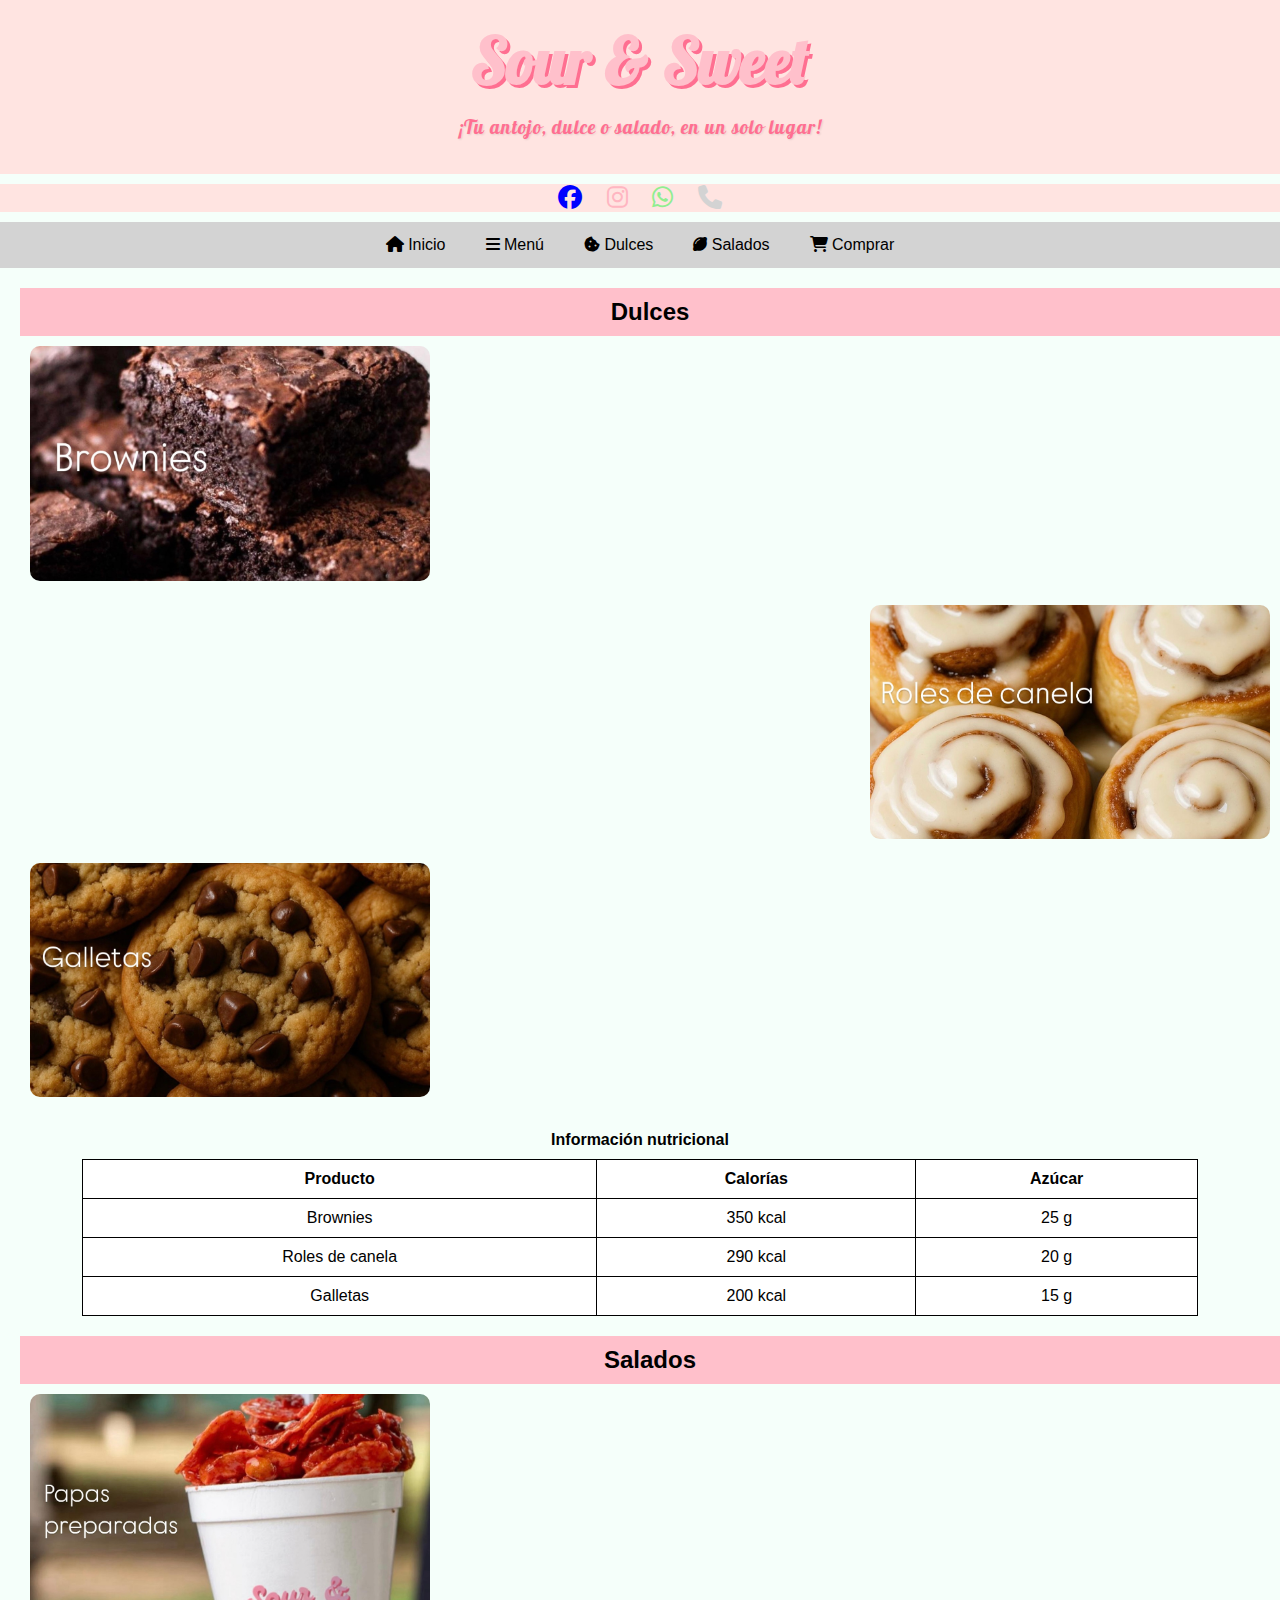
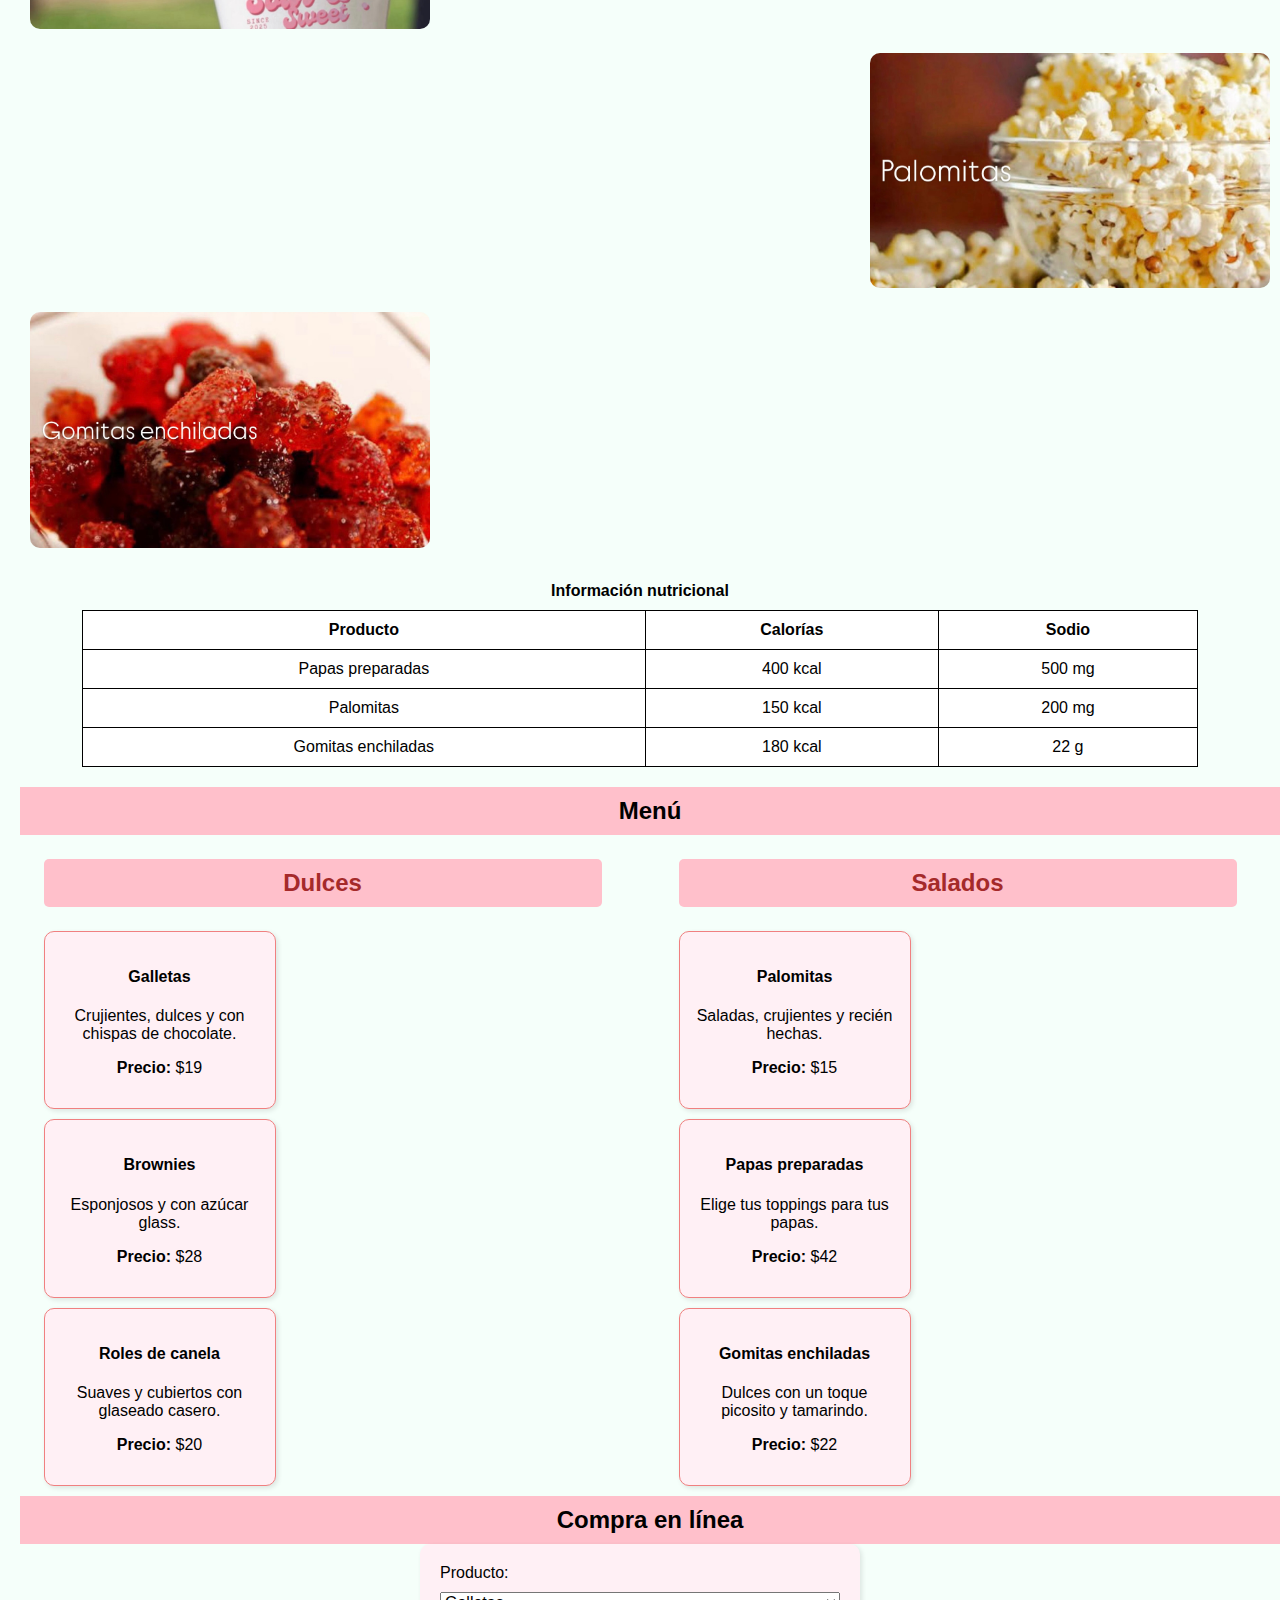
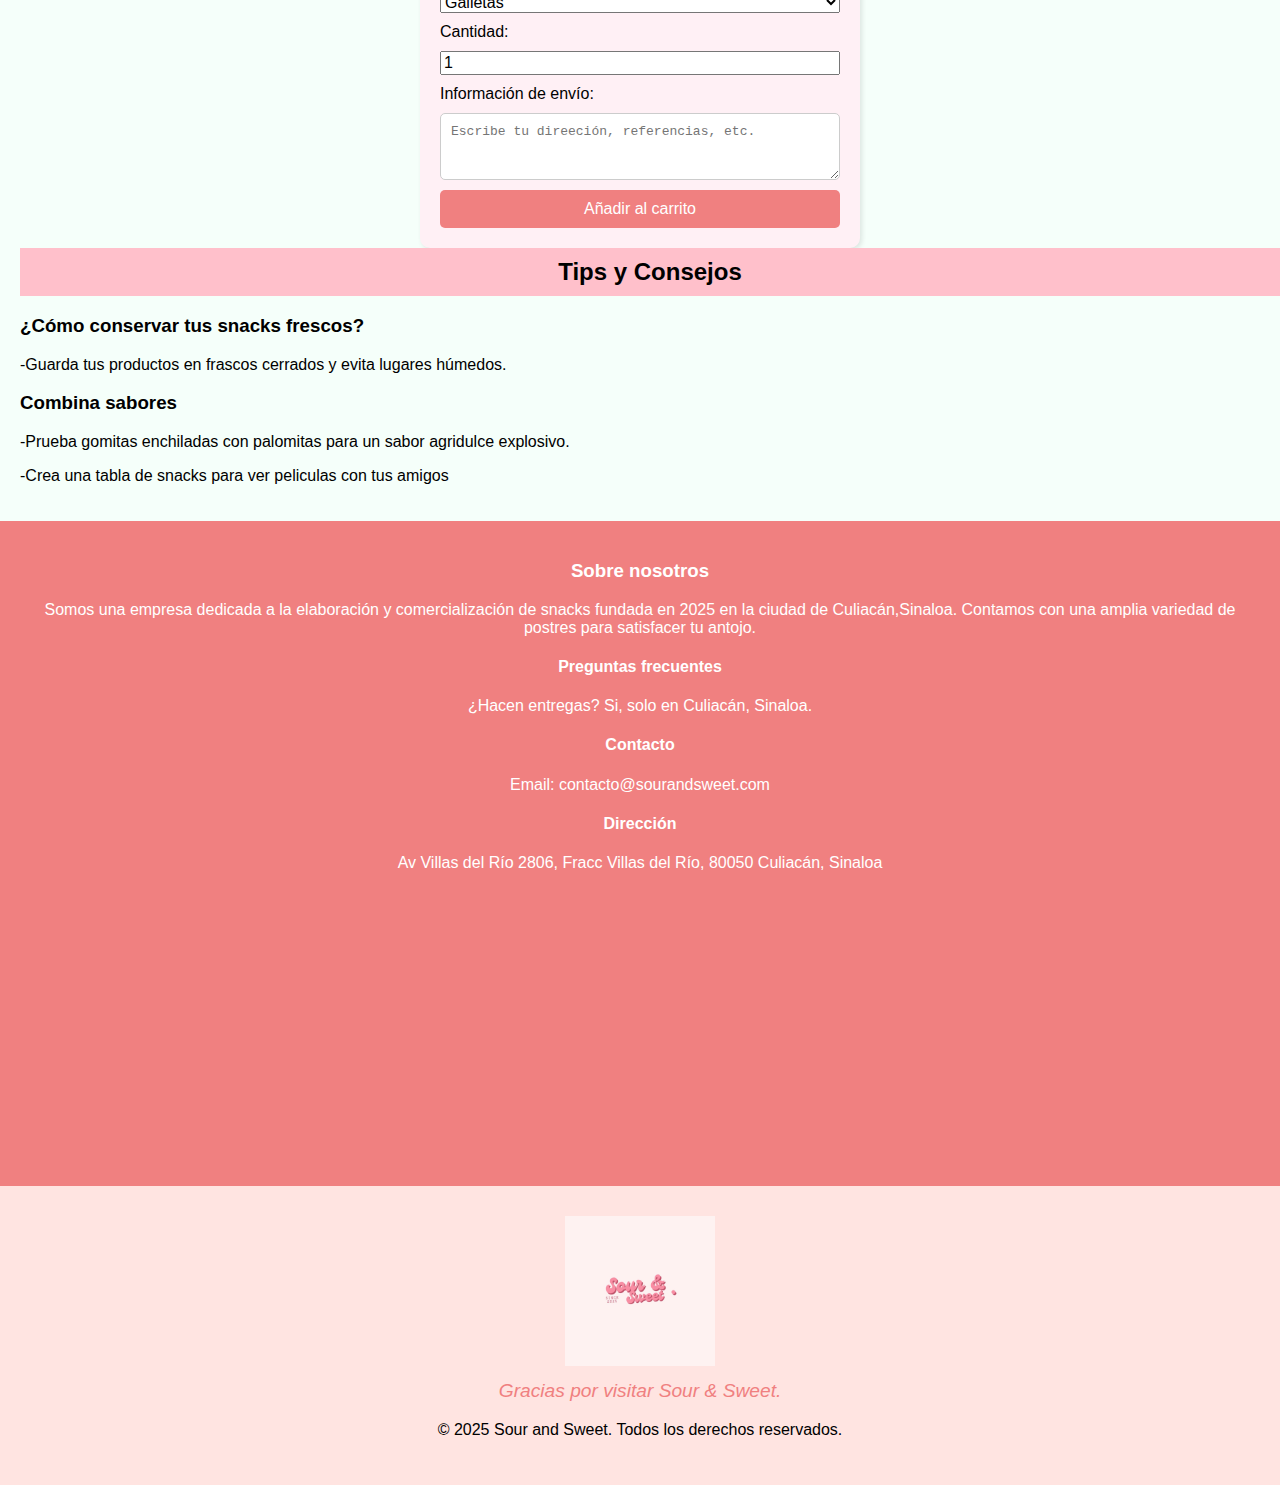
<file: index.html>
<!DOCTYPE html>
<html lang="es">
<head>
  <meta charset="UTF-8">
  <title>Sour & Sweet</title>
  <link rel="stylesheet" href="styl.css">
  <link rel="stylesheet" href="https://cdnjs.cloudflare.com/ajax/libs/font-awesome/6.5.0/css/all.min.css">
  <link href="https://fonts.googleapis.com/css2?family=Lobster&display=swap" rel="stylesheet">
</head>
<body>

  <div class="header flex-header" id="inicio">
    <div>
      <h1>Sour & Sweet</h1>
      <p class="slogan">¡Tu antojo, dulce o salado, en un solo lugar!</p>
</div>
</div>

  <div class="social">
    <a href="https://facebook.com"><i class="fa-brands fa-facebook" style="color: blue;"></i></a>
    <a href="https://instagram.com/sour_sweet._?ighs=aWt4MzA3ZzRoaGls"><i class="fa-brands fa-instagram" style="color: lightpink;"></i></a>
    <a href="https://wa.me/"><i class="fa-brands fa-whatsapp" style="color: lightgreen;"></i></a>
    <a href="tel:+526674258503"><i class="fa-solid fa-phone" style="color: lightgray;"></i></a>
</div>



  <div class="navbar">
    <a class="active" href="#inicio"><i class="fa-solid fa-house"></i> Inicio</a>
    <a href="#menu"><i class="fa-solid fa-bars"></i> Menú</a>
    <a href="#dulces"><i class="fa-solid fa-cookie-bite"></i> Dulces</a>
    <a href="#salados"><i class="fa-solid fa-lemon"></i> Salados</a>
    <a href="#shop"><i class="fa-solid fa-cart-shopping"></i> Comprar</a>
  </div>

  <div class="content">

    <section id="dulces">
      <h2>Dulces</h2>
      <div class="image-container left">
        <img src="brownie.jpg" alt="Brownies">
      </div>
      <div class="image-container right">
        <img src="roldecanela.jpg" alt="Roles de canela">
      </div> 
		<div class="image-container left">
        <img src="galleta.jpg" alt="Galletas">
      </div>

      <table class="tabla-estilo">
        <caption>Información nutricional</caption>
        <tr>
          <th>Producto</th>
          <th>Calorías</th>
          <th>Azúcar</th>
        </tr>
        <tr>
          <td>Brownies</td>
          <td>350 kcal</td>
          <td>25 g</td>
        </tr>
        <tr>
          <td>Roles de canela</td>
          <td>290 kcal</td>
          <td>20 g</td>
        </tr>
        <tr>
          <td>Galletas</td>
          <td>200 kcal</td>
          <td>15 g</td>
        </tr>
      </table>
    </section>

    <section id="salados">
      <h2>Salados</h2>
      <div class="image-container left">
        <img src="papas.jpg" alt="Papas preparadas">
      </div>
      <div class="image-container right">
        <img src="palomitas.jpg" alt="Palomitas">
      </div>
	 	<div class="image-container left">
        <img src="gomitas.jpg" alt="Gomitas">
      </div>

      <table class="tabla-estilo">
        <caption>Información nutricional</caption>
        <tr>
          <th>Producto</th>
          <th>Calorías</th>
          <th>Sodio</th>
        </tr>
        <tr>
          <td>Papas preparadas</td>
          <td>400 kcal</td>
          <td>500 mg</td>
        </tr>
        <tr>
          <td>Palomitas</td>
          <td>150 kcal</td>
          <td>200 mg</td>
        </tr>
 <tr>
          <td>Gomitas enchiladas</td>
          <td>180 kcal</td>
          <td>22 g</td>
        </tr>
      </table>
    </section>

    <section id="menu">
      <h2>Menú</h2>
      <div class="menu-grupo">

        <div class="categoria">
          <h3 class="titulo-categoria">Dulces</h3>

          <div class="tarjeta dulce">
            <h4>Galletas</h4>
            <p>Crujientes, dulces y con chispas de chocolate.</p>
            
            <p><strong>Precio:</strong> $19</p>
          </div>

          <div class="tarjeta dulce">
            <h4>Brownies</h4>
            <p>Esponjosos y con azúcar glass.</p>
            
            <p><strong>Precio:</strong> $28</p>
          </div>

         

          <div class="tarjeta dulce">
            <h4>Roles de canela</h4>
            <p>Suaves y cubiertos con glaseado casero.</p>
            
            <p><strong>Precio:</strong> $20</p>
          </div>
        </div>

        <div class="categoria">
          <h3 class="titulo-categoria">Salados</h3>

          <div class="tarjeta salado">
            <h4>Palomitas</h4>
            <p>Saladas, crujientes y recién hechas.</p>
            
            <p><strong>Precio:</strong> $15</p>
          </div>

          <div class="tarjeta salado">
            <h4>Papas preparadas</h4>
            <p>Elige tus toppings para tus papas.</p>
          
            <p><strong>Precio:</strong> $42</p>
          </div>

			 <div class="tarjeta dulce">
            <h4>Gomitas enchiladas</h4>
            <p>Dulces con un toque picosito y tamarindo.</p>
           
            <p><strong>Precio:</strong> $22</p>
          </div>

        </div>
      </div>
    </section>

<section id="shop">
      <h2>Compra en línea</h2>

      <form class="formulario-compra">
<label for="producto"> Producto:</label>
<select id="producto" name="producto">
	<option value="galletas">Galletas</option>
	<option value="gomitas">Gomitas</option>
<option value="papas">Papas</option>
<option value="palomitas">Palomitas</option>
<option value="brownies">Brownies</option>
<option value="rolesdecanela">Roles de canela</option>
</select>
 
<label for="cantidad">Cantidad:</label>
<input type="number" id="cantidad" name="cantidad" min="1" value="1">
<label for="envio">Información de envío:</label>
<textarea id="envio" name="envio" rows="3" placeholder="Escribe tu direeción, referencias, etc."></textarea>

<button type="submit"> Añadir al carrito</ button>
</form>
</section>


    <section id="Tips">
      <h2>Tips y Consejos</h2>
      <div class="blog-post">
        <h3>¿Cómo conservar tus snacks frescos?</h3>
        <p>-Guarda tus productos en frascos cerrados y evita lugares húmedos.</p>
        <h3>Combina sabores</h3>
        <p>-Prueba gomitas enchiladas con palomitas para un sabor agridulce explosivo.</p>
<p> -Crea una tabla de snacks para ver peliculas con tus amigos</p>
      </div>
    </section>


  </div>

  <footer>
    <h3>Sobre nosotros</h3>
    <p>Somos una empresa dedicada a la elaboración y comercialización de snacks fundada en 2025 en la ciudad de Culiacán,Sinaloa. Contamos con una amplia variedad de postres para satisfacer tu antojo.</p>
    <h4>Preguntas frecuentes</h4>
    <p>¿Hacen entregas? Si, solo en Culiacán, Sinaloa.</p>
    <h4>Contacto</h4>
    <p>Email: contacto@sourandsweet.com</p>
    <h4>Dirección</h4>
    <p>Av Villas del Río 2806, Fracc Villas del Río, 80050 Culiacán, Sinaloa</p>
 <div class="mapa">
        <iframe src="https://www.google.com/maps?q=Av+Villas+del+Río+2806,+Culiacán,+Sinaloa&output=embed" width="100%" height="250" style="border:0;" allowfullscreen></iframe>
  </footer>

  <div class="logo-final">
    <img src="logo.png" alt="Logo Sour & Sweet">
    <p class="logo-text">Gracias por visitar Sour & Sweet.</p>
<p>&copy; 2025 Sour and Sweet. Todos los derechos reservados. </p>
  </div>

<button onclick="scrollToTop()" id="btnTop" title="Ir arriba"><i class="fa-solid fa-arrow-up"></i></button>

  <script>
    const btn = document.getElementById("btnTop");
    window.onscroll = function() {
      btn.style.display = window.scrollY > 300 ? "block" : "none";
    };
    function scrollToTop() {
      window.scrollTo({top: 0, behavior: 'smooth'});
    }
  </script>
</body>
</html>
</file>
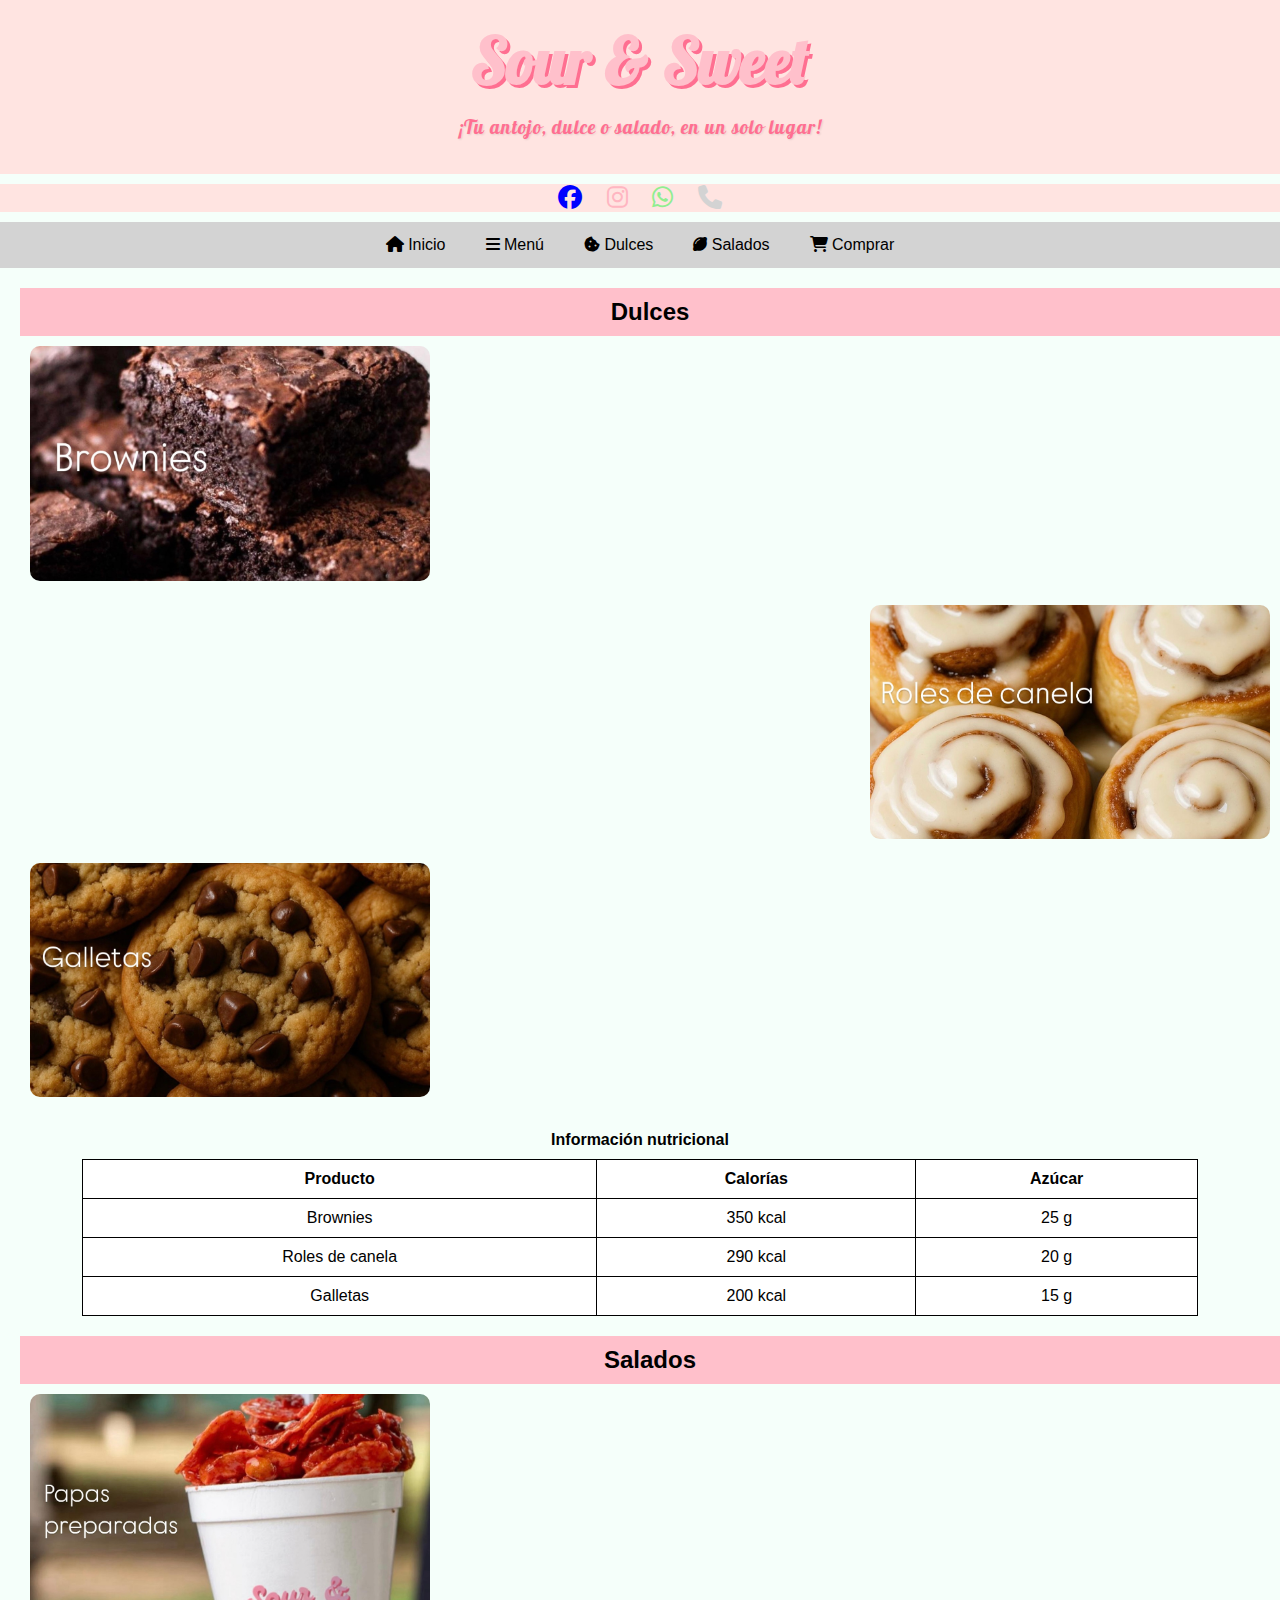
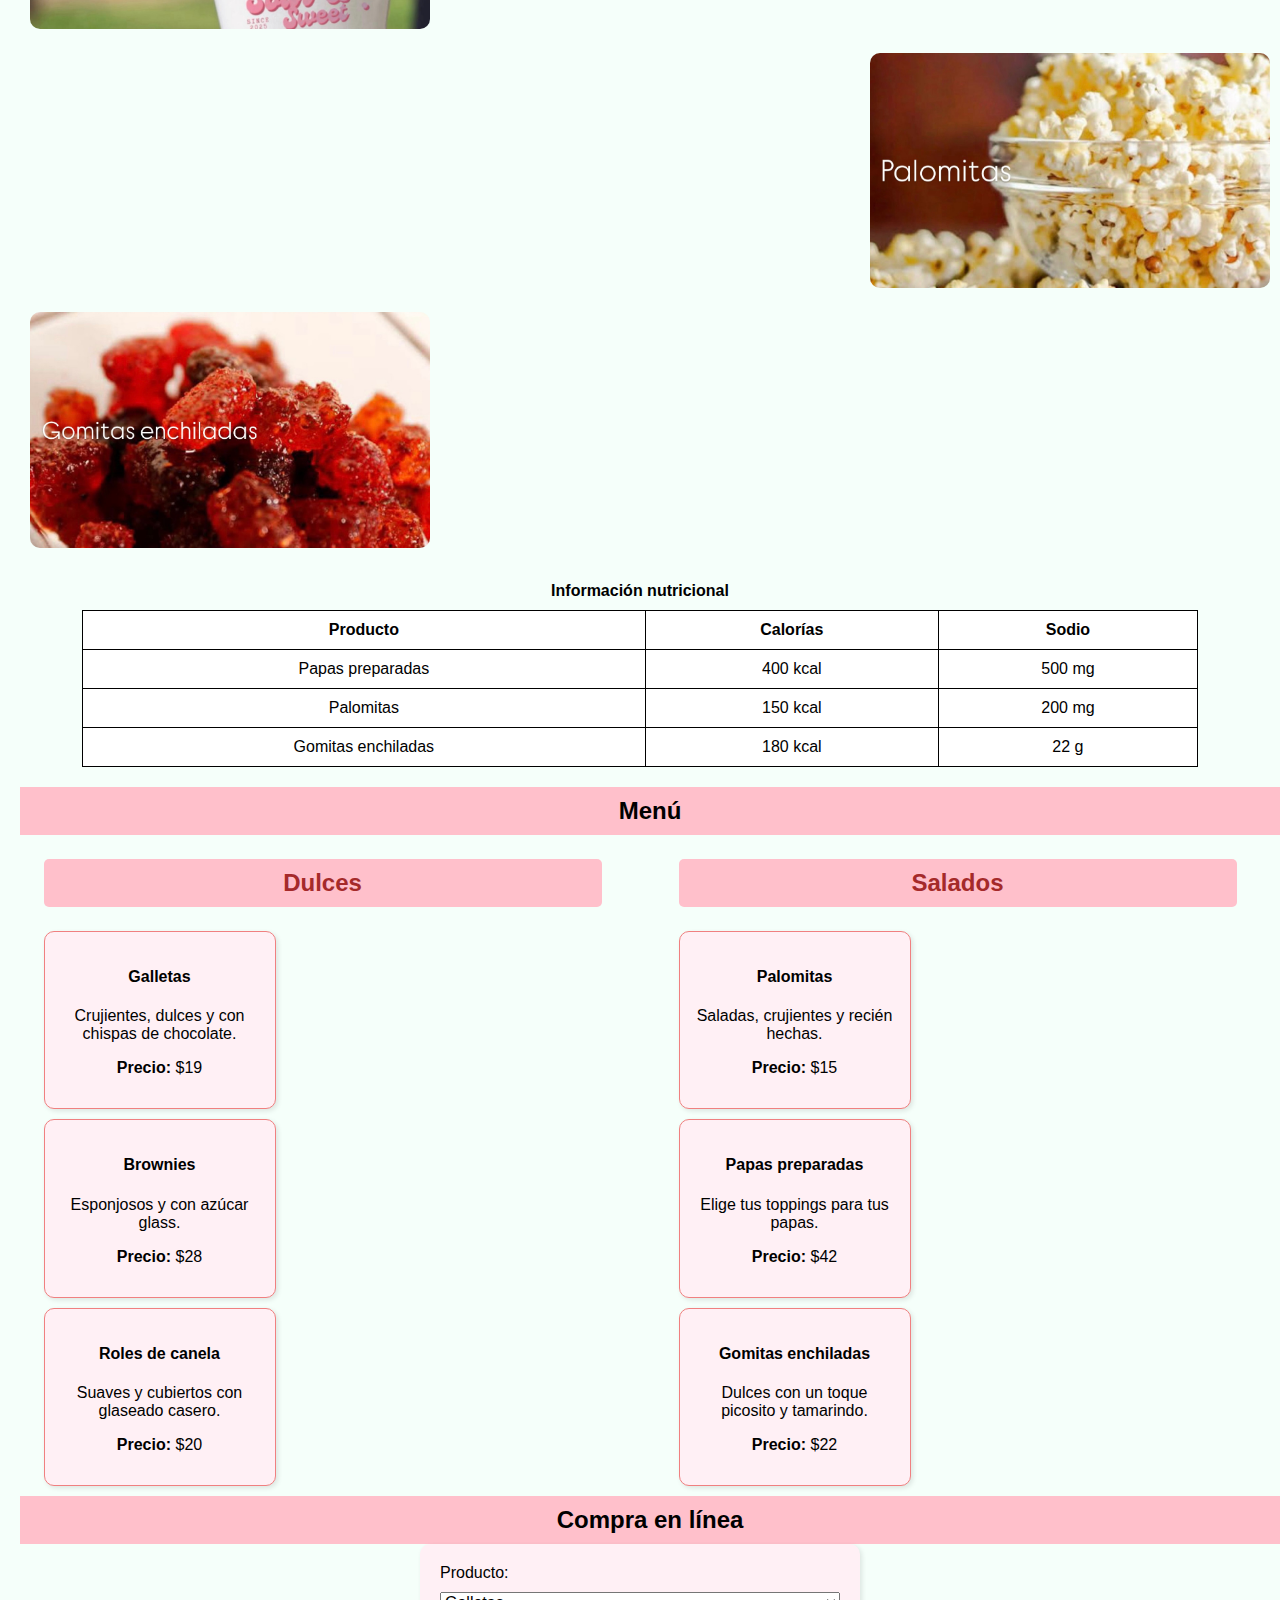
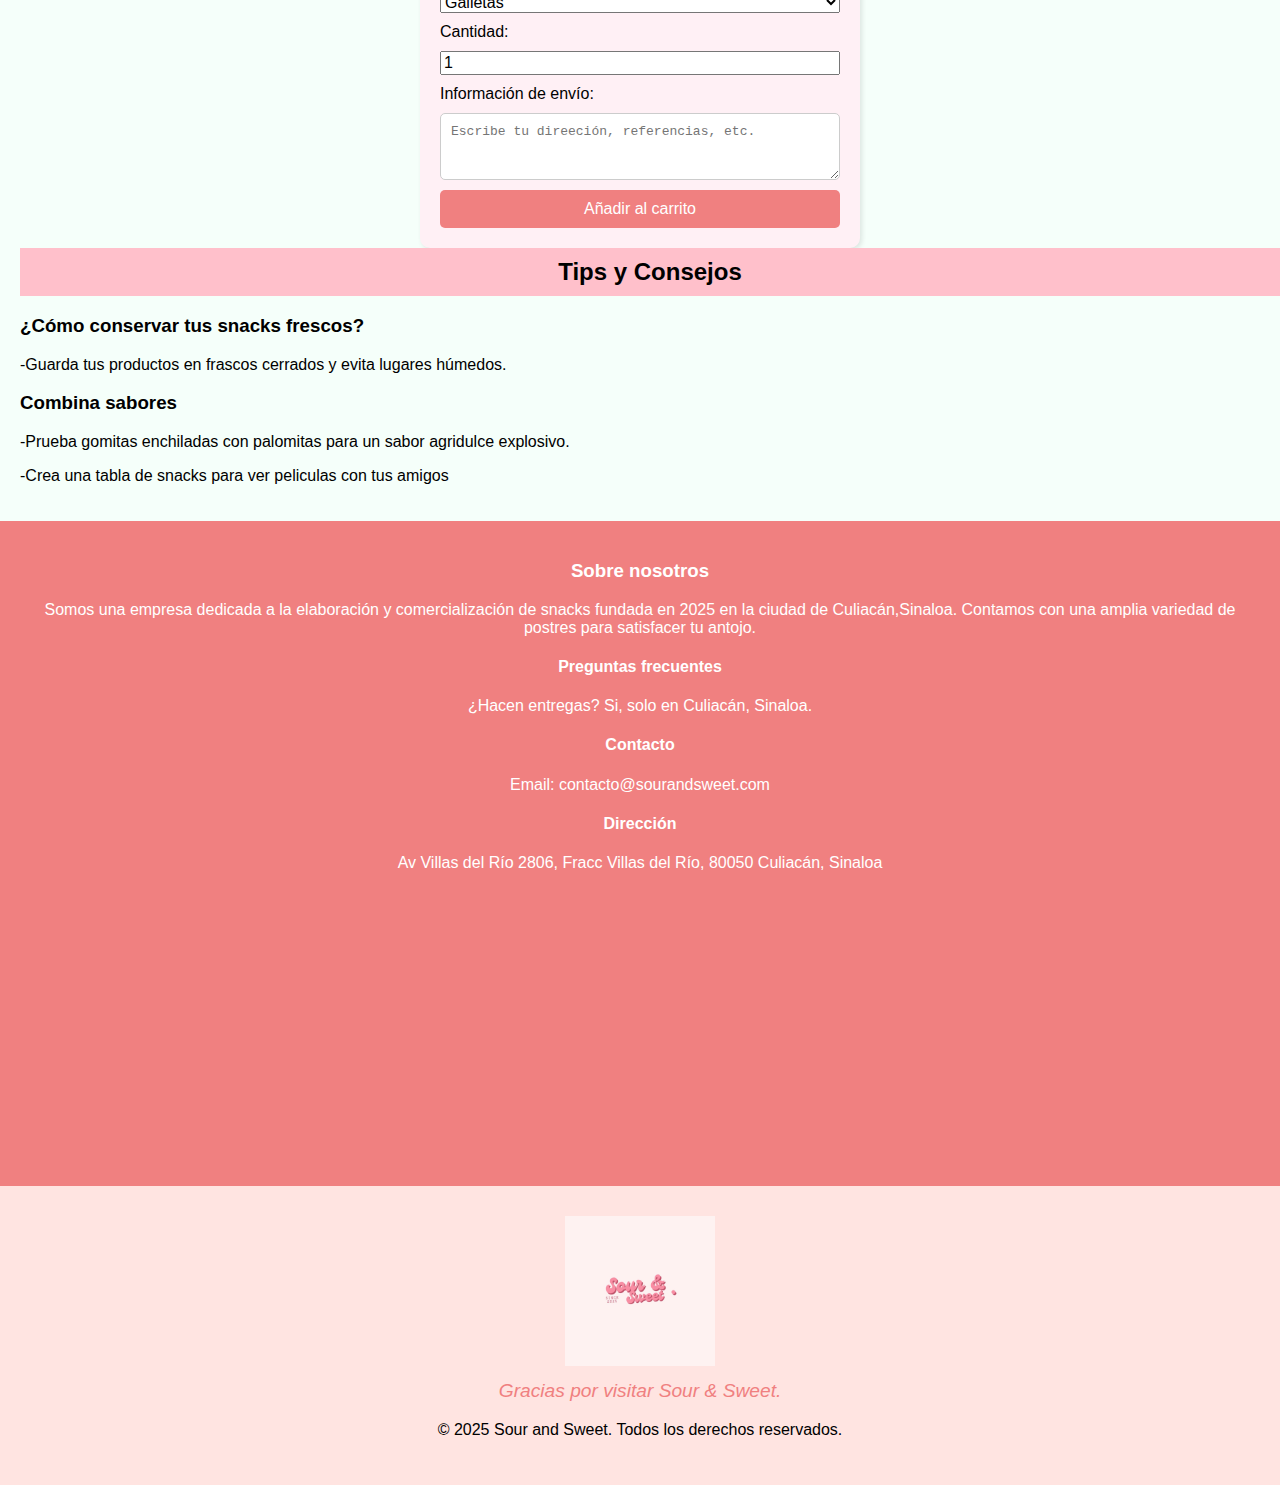
<file: ptoyecto.html>
<!DOCTYPE html>
<html lang="es">
<head>
  <meta charset="UTF-8">
  <title>Sour & Sweet</title>
  <link rel="stylesheet" href="styl.css">
  <link rel="stylesheet" href="https://cdnjs.cloudflare.com/ajax/libs/font-awesome/6.5.0/css/all.min.css">
  <link href="https://fonts.googleapis.com/css2?family=Lobster&display=swap" rel="stylesheet">
</head>
<body>

  <div class="header flex-header" id="inicio">
    <div>
      <h1>Sour & Sweet</h1>
      <p class="slogan">¡Tu antojo, dulce o salado, en un solo lugar!</p>
</div>
</div>

  <div class="social">
    <a href="https://facebook.com"><i class="fa-brands fa-facebook" style="color: blue;"></i></a>
    <a href="https://instagram.com/sour_sweet._?ighs=aWt4MzA3ZzRoaGls"><i class="fa-brands fa-instagram" style="color: lightpink;"></i></a>
    <a href="https://wa.me/"><i class="fa-brands fa-whatsapp" style="color: lightgreen;"></i></a>
    <a href="tel:+526674258503"><i class="fa-solid fa-phone" style="color: lightgray;"></i></a>
</div>



  <div class="navbar">
    <a class="active" href="#inicio"><i class="fa-solid fa-house"></i> Inicio</a>
    <a href="#menu"><i class="fa-solid fa-bars"></i> Menú</a>
    <a href="#dulces"><i class="fa-solid fa-cookie-bite"></i> Dulces</a>
    <a href="#salados"><i class="fa-solid fa-lemon"></i> Salados</a>
    <a href="#shop"><i class="fa-solid fa-cart-shopping"></i> Comprar</a>
  </div>

  <div class="content">

    <section id="dulces">
      <h2>Dulces</h2>
      <div class="image-container left">
        <img src="brownie.jpg" alt="Brownies">
      </div>
      <div class="image-container right">
        <img src="roldecanela.jpg" alt="Roles de canela">
      </div> 
		<div class="image-container left">
        <img src="galleta.jpg" alt="Galletas">
      </div>

      <table class="tabla-estilo">
        <caption>Información nutricional</caption>
        <tr>
          <th>Producto</th>
          <th>Calorías</th>
          <th>Azúcar</th>
        </tr>
        <tr>
          <td>Brownies</td>
          <td>350 kcal</td>
          <td>25 g</td>
        </tr>
        <tr>
          <td>Roles de canela</td>
          <td>290 kcal</td>
          <td>20 g</td>
        </tr>
        <tr>
          <td>Galletas</td>
          <td>200 kcal</td>
          <td>15 g</td>
        </tr>
      </table>
    </section>

    <section id="salados">
      <h2>Salados</h2>
      <div class="image-container left">
        <img src="papas.jpg" alt="Papas preparadas">
      </div>
      <div class="image-container right">
        <img src="palomitas.jpg" alt="Palomitas">
      </div>
	 	<div class="image-container left">
        <img src="gomitas.jpg" alt="Gomitas">
      </div>

      <table class="tabla-estilo">
        <caption>Información nutricional</caption>
        <tr>
          <th>Producto</th>
          <th>Calorías</th>
          <th>Sodio</th>
        </tr>
        <tr>
          <td>Papas preparadas</td>
          <td>400 kcal</td>
          <td>500 mg</td>
        </tr>
        <tr>
          <td>Palomitas</td>
          <td>150 kcal</td>
          <td>200 mg</td>
        </tr>
 <tr>
          <td>Gomitas enchiladas</td>
          <td>180 kcal</td>
          <td>22 g</td>
        </tr>
      </table>
    </section>

    <section id="menu">
      <h2>Menú</h2>
      <div class="menu-grupo">

        <div class="categoria">
          <h3 class="titulo-categoria">Dulces</h3>

          <div class="tarjeta dulce">
            <h4>Galletas</h4>
            <p>Crujientes, dulces y con chispas de chocolate.</p>
            
            <p><strong>Precio:</strong> $19</p>
          </div>

          <div class="tarjeta dulce">
            <h4>Brownies</h4>
            <p>Esponjosos y con azúcar glass.</p>
            
            <p><strong>Precio:</strong> $28</p>
          </div>

         

          <div class="tarjeta dulce">
            <h4>Roles de canela</h4>
            <p>Suaves y cubiertos con glaseado casero.</p>
            
            <p><strong>Precio:</strong> $20</p>
          </div>
        </div>

        <div class="categoria">
          <h3 class="titulo-categoria">Salados</h3>

          <div class="tarjeta salado">
            <h4>Palomitas</h4>
            <p>Saladas, crujientes y recién hechas.</p>
            
            <p><strong>Precio:</strong> $15</p>
          </div>

          <div class="tarjeta salado">
            <h4>Papas preparadas</h4>
            <p>Elige tus toppings para tus papas.</p>
          
            <p><strong>Precio:</strong> $42</p>
          </div>

			 <div class="tarjeta dulce">
            <h4>Gomitas enchiladas</h4>
            <p>Dulces con un toque picosito y tamarindo.</p>
           
            <p><strong>Precio:</strong> $22</p>
          </div>

        </div>
      </div>
    </section>

<section id="shop">
      <h2>Compra en línea</h2>

      <form class="formulario-compra">
<label for="producto"> Producto:</label>
<select id="producto" name="producto">
	<option value="galletas">Galletas</option>
	<option value="gomitas">Gomitas</option>
<option value="papas">Papas</option>
<option value="palomitas">Palomitas</option>
<option value="brownies">Brownies</option>
<option value="rolesdecanela">Roles de canela</option>
</select>
 
<label for="cantidad">Cantidad:</label>
<input type="number" id="cantidad" name="cantidad" min="1" value="1">
<label for="envio">Información de envío:</label>
<textarea id="envio" name="envio" rows="3" placeholder="Escribe tu direeción, referencias, etc."></textarea>

<button type="submit"> Añadir al carrito</ button>
</form>
</section>


    <section id="Tips">
      <h2>Tips y Consejos</h2>
      <div class="blog-post">
        <h3>¿Cómo conservar tus snacks frescos?</h3>
        <p>-Guarda tus productos en frascos cerrados y evita lugares húmedos.</p>
        <h3>Combina sabores</h3>
        <p>-Prueba gomitas enchiladas con palomitas para un sabor agridulce explosivo.</p>
<p> -Crea una tabla de snacks para ver peliculas con tus amigos</p>
      </div>
    </section>


  </div>

  <footer>
    <h3>Sobre nosotros</h3>
    <p>Somos una empresa dedicada a la elaboración y comercialización de snacks fundada en 2025 en la ciudad de Culiacán,Sinaloa. Contamos con una amplia variedad de postres para satisfacer tu antojo.</p>
    <h4>Preguntas frecuentes</h4>
    <p>¿Hacen entregas? Si, solo en Culiacán, Sinaloa.</p>
    <h4>Contacto</h4>
    <p>Email: contacto@sourandsweet.com</p>
    <h4>Dirección</h4>
    <p>Av Villas del Río 2806, Fracc Villas del Río, 80050 Culiacán, Sinaloa</p>
 <div class="mapa">
        <iframe src="https://www.google.com/maps?q=Av+Villas+del+Río+2806,+Culiacán,+Sinaloa&output=embed" width="100%" height="250" style="border:0;" allowfullscreen></iframe>
  </footer>

  <div class="logo-final">
    <img src="logo.png" alt="Logo Sour & Sweet">
    <p class="logo-text">Gracias por visitar Sour & Sweet.</p>
<p>&copy; 2025 Sour and Sweet. Todos los derechos reservados. </p>
  </div>

<button onclick="scrollToTop()" id="btnTop" title="Ir arriba"><i class="fa-solid fa-arrow-up"></i></button>

  <script>
    const btn = document.getElementById("btnTop");
    window.onscroll = function() {
      btn.style.display = window.scrollY > 300 ? "block" : "none";
    };
    function scrollToTop() {
      window.scrollTo({top: 0, behavior: 'smooth'});
    }
  </script>
</body>
</html>
</file>
<file: styl.css>
body {
  font-family: Arial, sans-serif;
  margin: 0;
  padding: 0;
  background-color: #f5fffa;
}

.header {
  background-color: #ffe4e1;
  color: black;
  text-align: center;
  padding: 1em 0;
}

.header h1 {
  font-family: "Lobster", cursive;
font-size: 4em;
  color: pink;
  text-shadow: 3px 3px 0 #ff6f91;
margin:0;
letter-spacing: 2px
font-style: italic;
}


.slogan {
  font-family: 'Lobster', cursive;
  font-size: 1.2em;
  color: #ff6f91 !important; 
  text-align: center;
  margin: 15px auto;
  text-shadow: 1px 1px 2px rgba(0, 0, 0, 0.1);
  letter-spacing: 1px;
}

.flex-header {
  display: flex;
  align-items: center;
  justify-content: center;
  gap: 20px;
  padding: 20px;
}

.social {
  text-align: center;
background-color: #ffe4e1;
  margin: 10px 0;
}

.social a {
  margin: 0 10px;
  font-size: 1.5em;
  text-decoration: none;
}

.navbar {
  display: flex;
  justify-content: center;
  background-color: lightgray;
  flex-wrap: wrap;
}

.navbar a {
  padding: 14px 20px;
  display: block;
  color: black;
  text-align: center;
  text-decoration: none;
}

.navbar a:hover {
  background-color: #ddd;
  color: black;
}

.content {
  padding: 20px;
}

h2 {
  width: 100%;
  text-align: center;
  background-color: pink;
  padding: 10px;
  margin: 0;
}

.image-container {
  width: 100%;
  padding: 10px;
}

.image-container img {
  width: 100%;
  max-width: 400px;
  height: auto;
  border-radius: 10px;
}

.image-container.left {
  text-align: left;
}

.image-container.right {
  text-align: right;
}

.tabla-estilo {
  width: 90%;
  margin: 20px auto;
  border-collapse: collapse;
  background-color: #fff;
  color: #000;
}

.tabla-estilo th, .tabla-estilo td {
  border: 1px solid black;
  padding: 10px;
  text-align: center;
}

.tabla-estilo caption {
  font-weight: bold;
  margin-bottom: 10px;
}

.tarjetas {
  display: flex;
  flex-wrap: wrap;
  justify-content: center;
  gap: 20px;
  padding: 20px;
}

.tarjeta {
  background-color: #fff0f5;
  border: 1px solid #f08080;
  padding: 15px;
  border-radius: 10px;
  width: 200px;
  text-align: center;
  box-shadow: 2px 2px 5px rgba(0,0,0,0.1);
}

footer {
  background-color: #f08080;
  color: white;
  padding: 20px;
  text-align: center;
}

.logo-final {
  width: 100%;
  text-align: center;
  background-color: #ffe4e1;
  padding: 30px 0;
}

.logo-final img {
  width: 150px;
  height: auto;
}

.logo-text {
  font-size: 1.2em;
  color: #f08080;
  margin-top: 10px;
  font-style: italic;
} 


.menu-grupo {
  display: flex;
  flex-wrap: wrap;
  justify-content: space-around;
  gap: 30px;
}

.categoria {
  width: 45%;
  min-width: 280px;
}

.titulo-categoria {
  text-align: center;
  background-color: pink;
  color: #a52a2a;
  font-size: 1.5em;
  padding: 10px;
  border-radius: 5px;
}

.tarjeta {
  background-color: #fff0f5;
  border: 1px solid #f08080;
  padding: 15px;
  margin: 10px 0;
  border-radius: 10px;
  box-shadow: 2px 2px 5px rgba(0,0,0,0.1);
}


.formulario-compra {
  max-width: 400px;
  margin: auto; 
  display: flex;
  flex-direction: column;
  gap: 10px;
  background-color: #fff0f5;
  padding: 20px;
  border-radius: 10px;
  box-shadow: 2px 2px 5px rgba(0,0,0,0.1);
}

.formulario-compra label,
.formulario-compra select,
.formulario-compra input,
.formulario-compra button {
  font-size: 1em;
}

.formulario-compra button {
  background-color: #f08080;
  color: white;
  border: none;
  padding: 10px;
  border-radius: 5px;
  cursor: pointer;
}

.formulario-compra textarea {
  font-size: 1em;
  padding: 10px;
  border-radius: 5px;
  border: 1px solid #ccc;
  resize: vertical;
}

.formulario-compra button:hover {
  background-color: #d06060;
}

#tips .tip-box {
  background-color: #fff0f5;
  padding: 15px;
  margin: 10px auto;
  max-width: 600px;
  border-left: 5px solid #f08080;
  border-radius: 5px;
}

.mapa {
  margin: 20px auto;
  max-width: 600px;
}

#btnTop {
  position: fixed;
  bottom: 30px;
  right: 30px;
  z-index: 99;
  background-color: #f08080;
  color: white;
  border: none;
  padding: 10px 15px;
  font-size: 1.2em;
  border-radius: 50%;
  cursor: pointer;
  display: none;
  box-shadow: 2px 2px 5px rgba(0,0,0,0.3);
}
</file>
